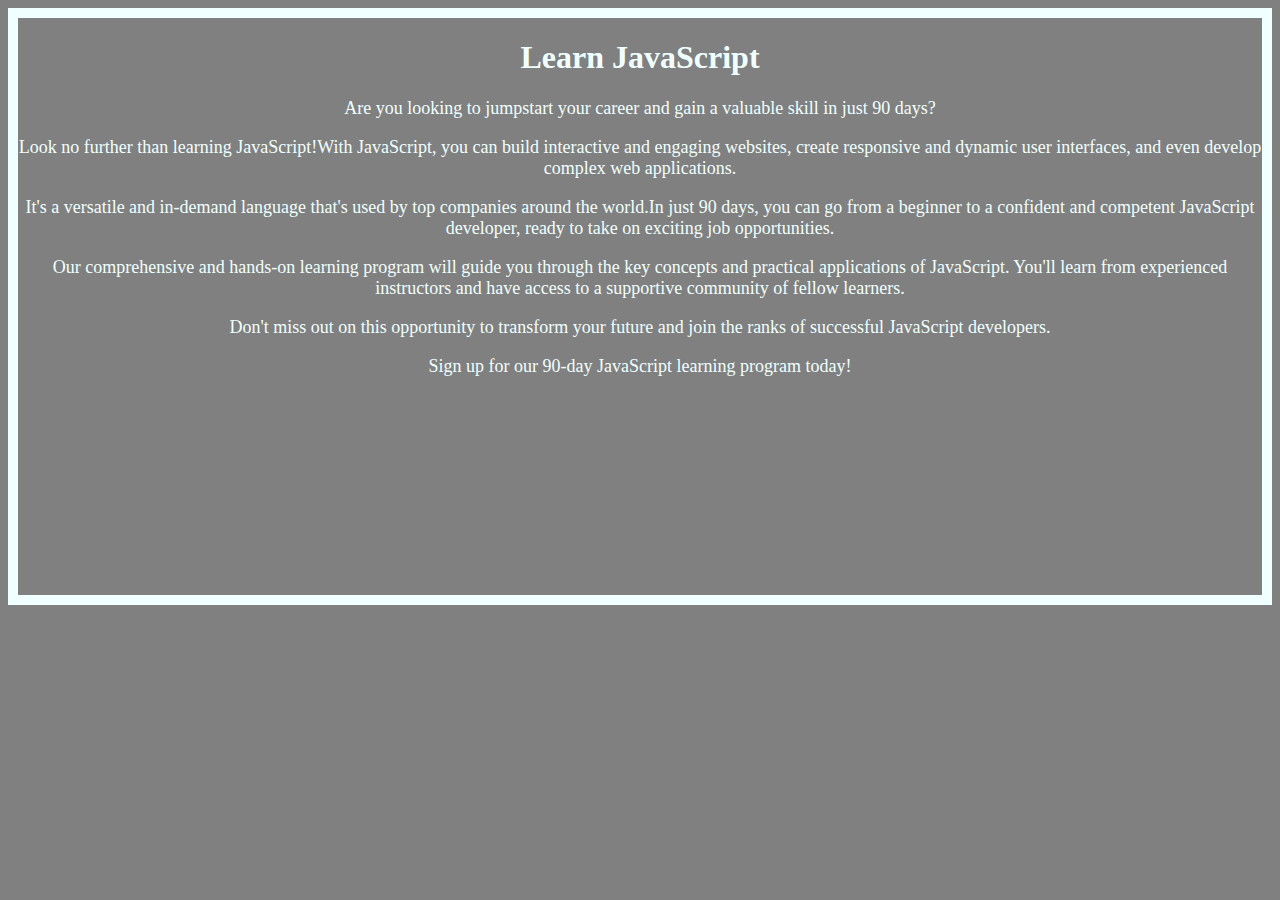
<file: index.html>
<!DOCTYPE html>
<html lang="en">
<head>
    <meta charset="UTF-8">
    <meta http-equiv="X-UA-Compatible" content="IE=edge">
    <meta name="viewport" content="width=<device-width>, initial-scale=1.0">
    <title>Learn JavaScript</title>
    <link rel="stylesheet" href="styling.css">
</head>
<body>
    <h1 class="heading">Learn JavaScript</h1>
    <p class="content">Are you looking to jumpstart your career and gain a valuable skill in just 90 days?
    </p>
    <p class="content">Look no further than learning JavaScript!With JavaScript, you can build interactive and engaging websites, 
        create responsive and dynamic user interfaces, and even develop complex web applications.
    </p>
    <p class="content">It's a versatile and in-demand language that's used by top companies around the world.In just 90 days, you can go from a beginner to a confident and competent JavaScript developer, 
        ready to take on exciting job opportunities.
    </p> 
    <p class="content">Our comprehensive and hands-on learning program will guide you through the key concepts and practical applications of JavaScript. You'll learn from experienced instructors 
        and have access to a supportive community of fellow learners.‍
    </p>
    <p class="content">Don't miss out on this opportunity to transform your future and join the ranks of successful JavaScript developers.
    </p>
    <p class="content"> 
        Sign up for our 90-day JavaScript learning program today!
    </p>

    <div class="form">
        <script async data-uid="9ffb0dea16" src="https://artisanal-motivator-2964.ck.page/9ffb0dea16/index.js"></script>
    </div>
</body>
</html>
</file>
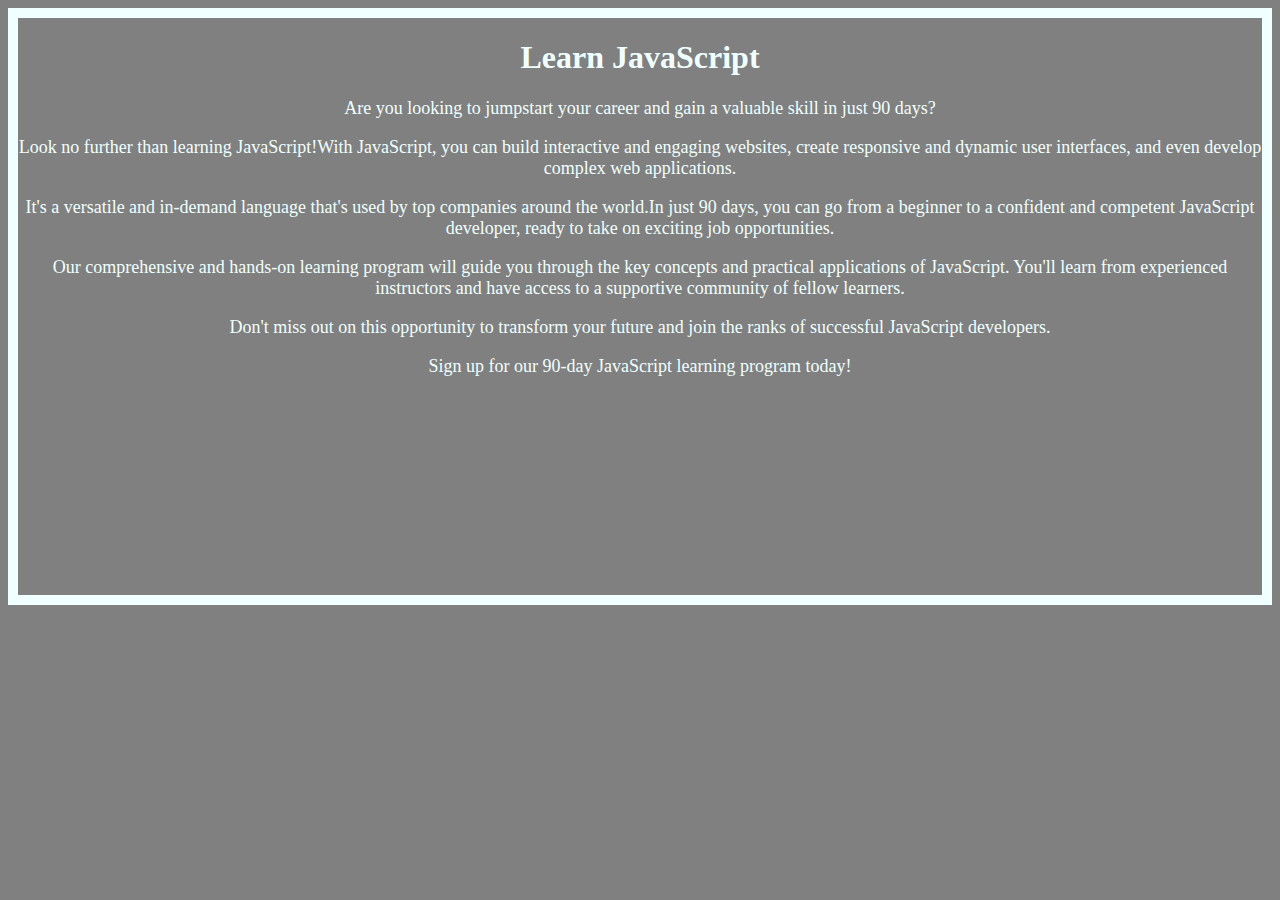
<file: page.html>
<!DOCTYPE html>
<html lang="en">
<head>
    <meta charset="UTF-8">
    <meta http-equiv="X-UA-Compatible" content="IE=edge">
    <meta name="viewport" content="width=<device-width>, initial-scale=1.0">
    <title>Learn JavaScript</title>
    <link rel="stylesheet" href="styling.css">
</head>
<body>
    <h1 class="heading">Learn JavaScript</h1>
    <p class="content">Are you looking to jumpstart your career and gain a valuable skill in just 90 days?
    </p>
    <p class="content">Look no further than learning JavaScript!With JavaScript, you can build interactive and engaging websites, 
        create responsive and dynamic user interfaces, and even develop complex web applications.
    </p>
    <p class="content">It's a versatile and in-demand language that's used by top companies around the world.In just 90 days, you can go from a beginner to a confident and competent JavaScript developer, 
        ready to take on exciting job opportunities.
    </p> 
    <p class="content">Our comprehensive and hands-on learning program will guide you through the key concepts and practical applications of JavaScript. You'll learn from experienced instructors 
        and have access to a supportive community of fellow learners.‍
    </p>
    <p class="content">Don't miss out on this opportunity to transform your future and join the ranks of successful JavaScript developers.
    </p>
    <p class="content"> 
        Sign up for our 90-day JavaScript learning program today!
    </p>

    <div class="form">
        <script async data-uid="11ac526f73" src="https://artisanal-motivator-2964.ck.page/11ac526f73/index.js"></script>
    </div>
</body>
</html>
</file>
<file: styling.css>
body{
    background-color: grey;
    border: solid 10px azure;
    

}
.heading{
    color: azure;
    text-align: center;
}

.content{
    font-size: large;
    text-align: center;
    color: azure;
}
.form{
    
   text-align: center;
   margin:0 auto;
   width: 500px;
   height:200px;


}
</file>
